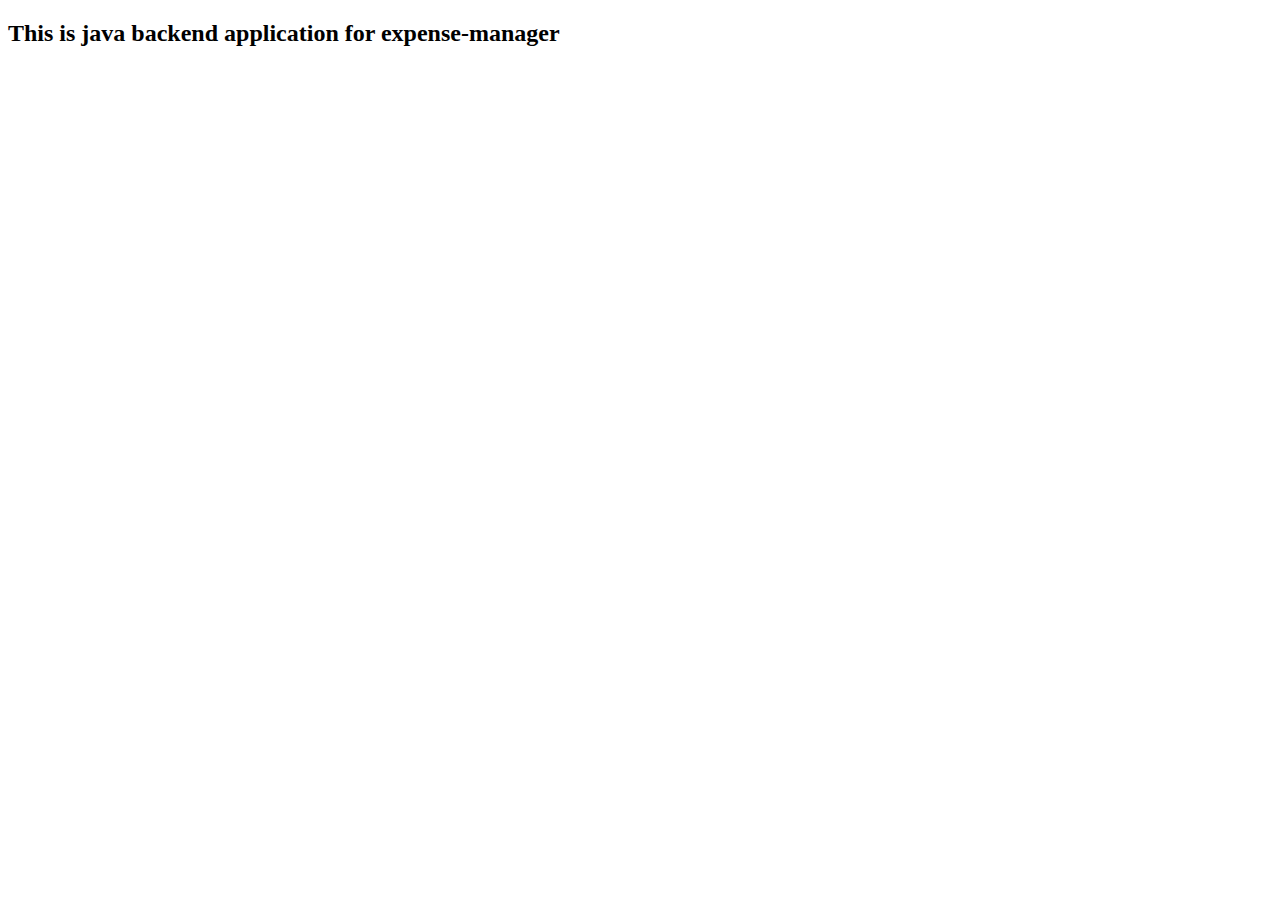
<file: src/main/resources/static/index.html>
<!DOCTYPE html>
<html lang="en" ng-app="app">
<head>
    <title>Expense Manager</title>
    <meta charset="utf-8" />
    <meta name="viewport" content="width=device-width, initial-scale=1" />
</head>
<body>
	<div>
	   <h2>This is java backend application for expense-manager</h2>
	</div>
</body>
</html>
</file>
